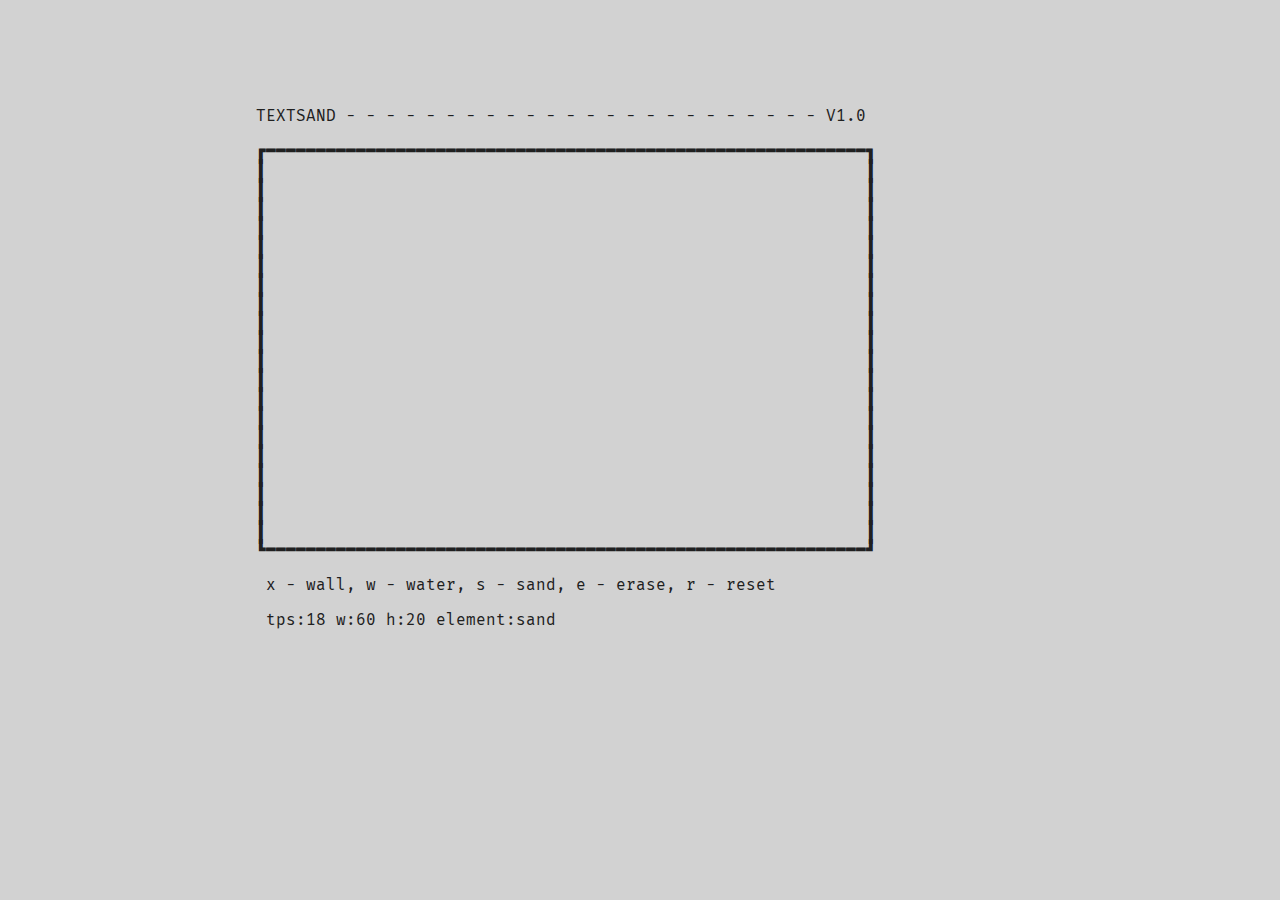
<file: index.html>
<!DOCTYPE html>
<html>

<head>
    <meta charset="utf-8">
    <meta name="viewport" content="width=device-width">
    <title>Textsand - sq</title>
    <link href="style.css" rel="stylesheet" type="text/css" />
</head>

<body>
    <p id="title">TEXTSAND&nbsp;-&nbsp;-&nbsp;-&nbsp;-&nbsp;-&nbsp;-&nbsp;-&nbsp;-&nbsp;-&nbsp;-&nbsp;-&nbsp;-&nbsp;-&nbsp;-&nbsp;-&nbsp;-&nbsp;-&nbsp;-&nbsp;-&nbsp;-&nbsp;-&nbsp;-&nbsp;-&nbsp;-&nbsp;V1.0</p>
    <p id="game">┏━━━━━┓<br>
                 ┃&nbsp;&nbsp;&nbsp;&nbsp;&nbsp;┃<br>
                 ┃&nbsp;&nbsp;&nbsp;&nbsp;&nbsp;┃<br>
                 ┗━━━━━┛</p>
                 <p id="controls">&nbsp;x - wall, w - water, s - sand, e - erase, r - reset</p>
                 <p id="stats">&nbsp;tps:18 w:60 h:20 element:sand</p>
    <script src="script.js"></script>
</body>

</html>
</file>
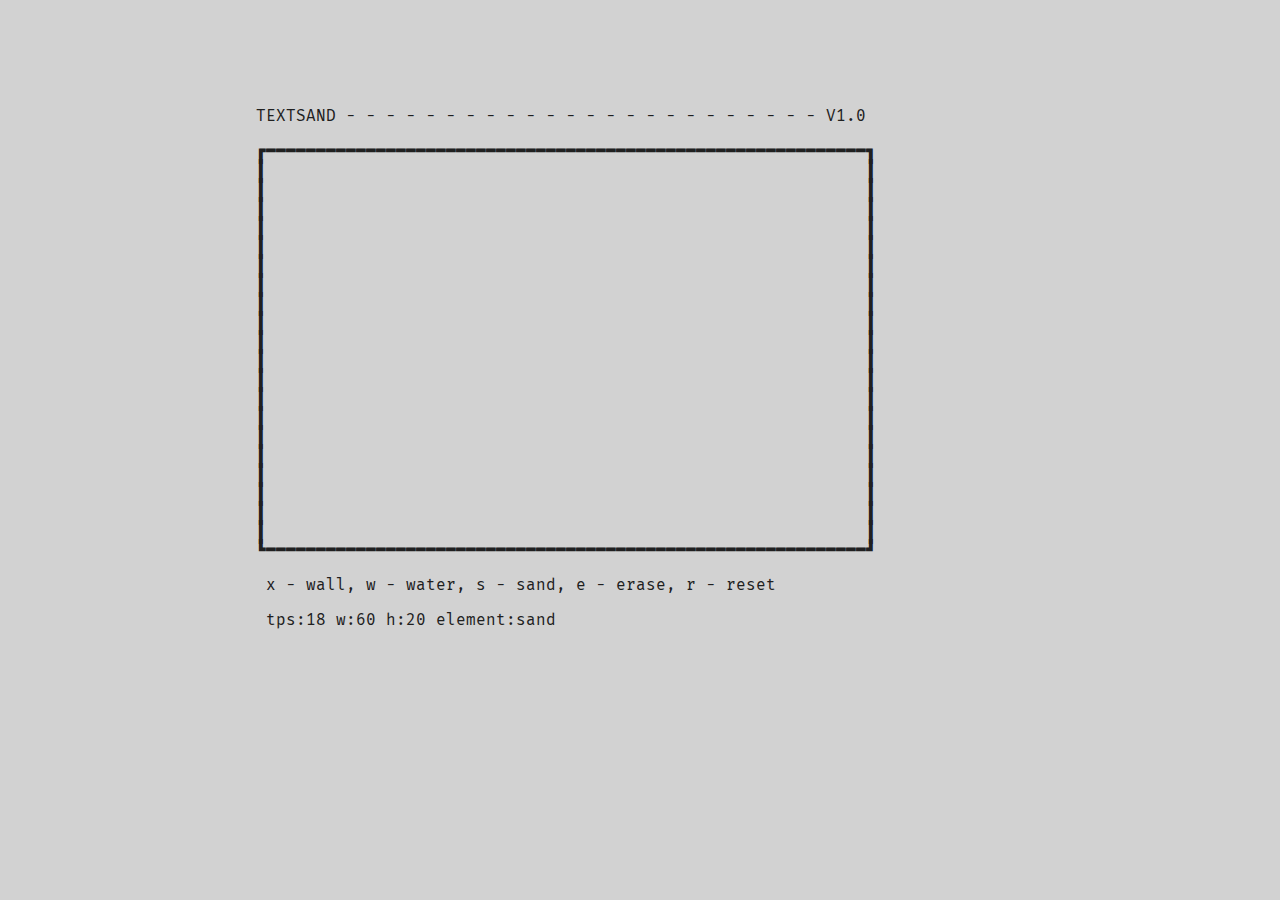
<file: textsand.html>
<!DOCTYPE html>
<html>

<head>
    <meta charset="utf-8">
    <meta name="viewport" content="width=device-width">
    <title>Textsand - sq</title>
    <link href="textsandstyle.css" rel="stylesheet" type="text/css" />
</head>

<body>
    <p id="title">TEXTSAND&nbsp;-&nbsp;-&nbsp;-&nbsp;-&nbsp;-&nbsp;-&nbsp;-&nbsp;-&nbsp;-&nbsp;-&nbsp;-&nbsp;-&nbsp;-&nbsp;-&nbsp;-&nbsp;-&nbsp;-&nbsp;-&nbsp;-&nbsp;-&nbsp;-&nbsp;-&nbsp;-&nbsp;-&nbsp;V1.0</p>
    <p id="game">┏━━━━━┓<br>
                 ┃&nbsp;&nbsp;&nbsp;&nbsp;&nbsp;┃<br>
                 ┃&nbsp;&nbsp;&nbsp;&nbsp;&nbsp;┃<br>
                 ┗━━━━━┛</p>
                 <p id="controls">&nbsp;x - wall, w - water, s - sand, e - erase, r - reset</p>
                 <p id="stats">&nbsp;tps:18 w:60 h:20 element:sand</p>
    <script src="textsandscript.js"></script>
</body>

</html>
</file>
<file: style.css>
@import url('https://fonts.googleapis.com/css2?family=Source+Code+Pro:ital,wght@0,100;0,300;0,400;0,700;0,900;1,100;1,300;1,400;1,700;1,900&family=Fira+Mono:wght@300&display=swap');

html {
    height: 100%;
    width: 100%;
}

body {
        background-color: rgb(32,32,32);
        color: rgb(210,210,210);
        font-family: "Fira Mono", monospace, system-ui, -apple-system, BlinkMacSystemFont, 'Segoe UI', Roboto, Oxygen, Ubuntu, Cantarell, 'Open Sans', 'Helvetica Neue', sans-serif;
        margin: 0;
        padding-left: 20vw;
        padding-right: 20vw;
        padding-top: 10vh;
    }
    @media screen and (prefers-color-scheme: light) {
    body {
        background-color: rgb(210,210,210);
        color: rgb(32,32,32);
    }
}

pre {
    border: 4px solid rgb(210,210,210);
    border-radius: 13px;
    padding: 5px;
}
</file>
<file: textsandstyle.css>
@import url('https://fonts.googleapis.com/css2?family=Source+Code+Pro:ital,wght@0,100;0,300;0,400;0,700;0,900;1,100;1,300;1,400;1,700;1,900&family=Fira+Mono:wght@300&display=swap');

html {
    height: 100%;
    width: 100%;
}

body {
        background-color: rgb(32,32,32);
        color: rgb(210,210,210);
        font-family: "Fira Mono", monospace, system-ui, -apple-system, BlinkMacSystemFont, 'Segoe UI', Roboto, Oxygen, Ubuntu, Cantarell, 'Open Sans', 'Helvetica Neue', sans-serif;
        margin: 0;
        padding-left: 20vw;
        padding-right: 20vw;
        padding-top: 10vh;
    }
    @media screen and (prefers-color-scheme: light) {
    body {
        background-color: rgb(210,210,210);
        color: rgb(32,32,32);
    }
}

pre {
    border: 4px solid rgb(210,210,210);
    border-radius: 13px;
    padding: 5px;
}
</file>
